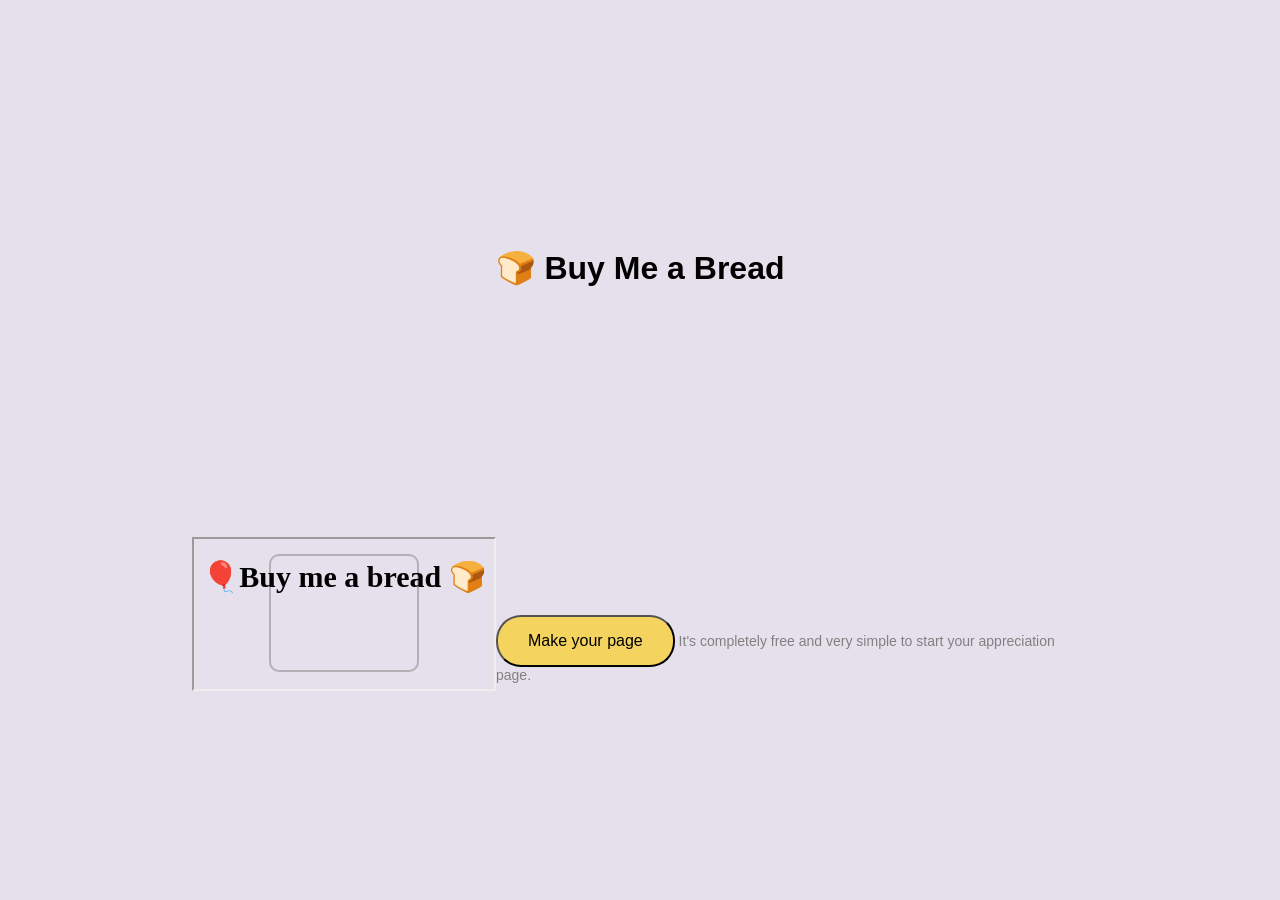
<file: index.html>
<!DOCTYPE html>
<html>

<head>
    <meta name="cf-2fa-verify" content="ad96fe1a4ab4c2f">
    <meta charset="UTF-8">
    <meta name="viewport" content="width=device-width, initial-scale=1.0">
    <title>Buy Me a Bread</title>
    <link rel="stylesheet" type="text/css" href="/styles/normalize.css">
    <link rel="stylesheet" type="text/css" href="/styles/common.css">
    <link rel="stylesheet" type="text/css" href="/styles/index.css">
</head>

<body>

    <div class="header">
        <!-- <img src="bread-icon.png" alt="Bread Icon" style="height: 32px;"> -->
        <h1>🍞 Buy Me a Bread</h1>
    </div>

    <div class="content">
        <iframe id="content-iframe" src="/majie"></iframe>
        <footer>
            <button class="button">Make your page</button>
            It's completely free and very simple to start your appreciation page.
        </footer>
    </div>

    

    

</body>

</html>
</file>
<file: styles/common.css>
* {
    box-sizing: border-box;
    margin: 0;
    padding: 0;
    outline: 0;
    -webkit-tap-highlight-color: rgba(0, 0, 0, 0);
  }
  
  a img {
    border: 0;
  }
  
  a {
    text-decoration: none;
    cursor: default;
  }
  
  input,
  textarea {
    caret-color: #07c160;
  }
  
  ::-webkit-input-placeholder {
    color: rgba(0, 0, 0, 0.3);
  }
  
  ::placeholder {
    color: rgba(0, 0, 0, 0.3);
  }
</file>
<file: styles/index.css>
body {
    background-color: #E6E0EC;
    font-family: Arial, sans-serif;
    display: flex;
    flex-direction: column;
    justify-content: space-evenly;
    align-items: center;
    width: 100vw;
    height: 100vh;
    overflow: hidden;
}

.header {
    display: flex;
    align-items: center;
    justify-content: center;
    gap: 10px;
    padding: 20px;
}

.content {
    display: flex;
    flex-direction: row;
    justify-content: center;
    align-items: center;
    /* margin: 40px auto; */
    width: 70%;
}
.content-pc {
    width: 70%;
}
.content-mobile {
    width: 30%;
}
#iframe-pc {
    width: 100%;
    height: 100%;
}
#iframe-mobile {
    width: 100%;
    height: 100%;
}

.button {
    background-color: #F4D35E;
    color: black;
    border-radius: 25px;
    padding: 15px 30px;
    cursor: pointer;
    font-size: 16px;
    margin-top: 20px;
}

footer {
    margin-top: 50px;
    font-size: 14px;
    color: gray;
}
</file>
